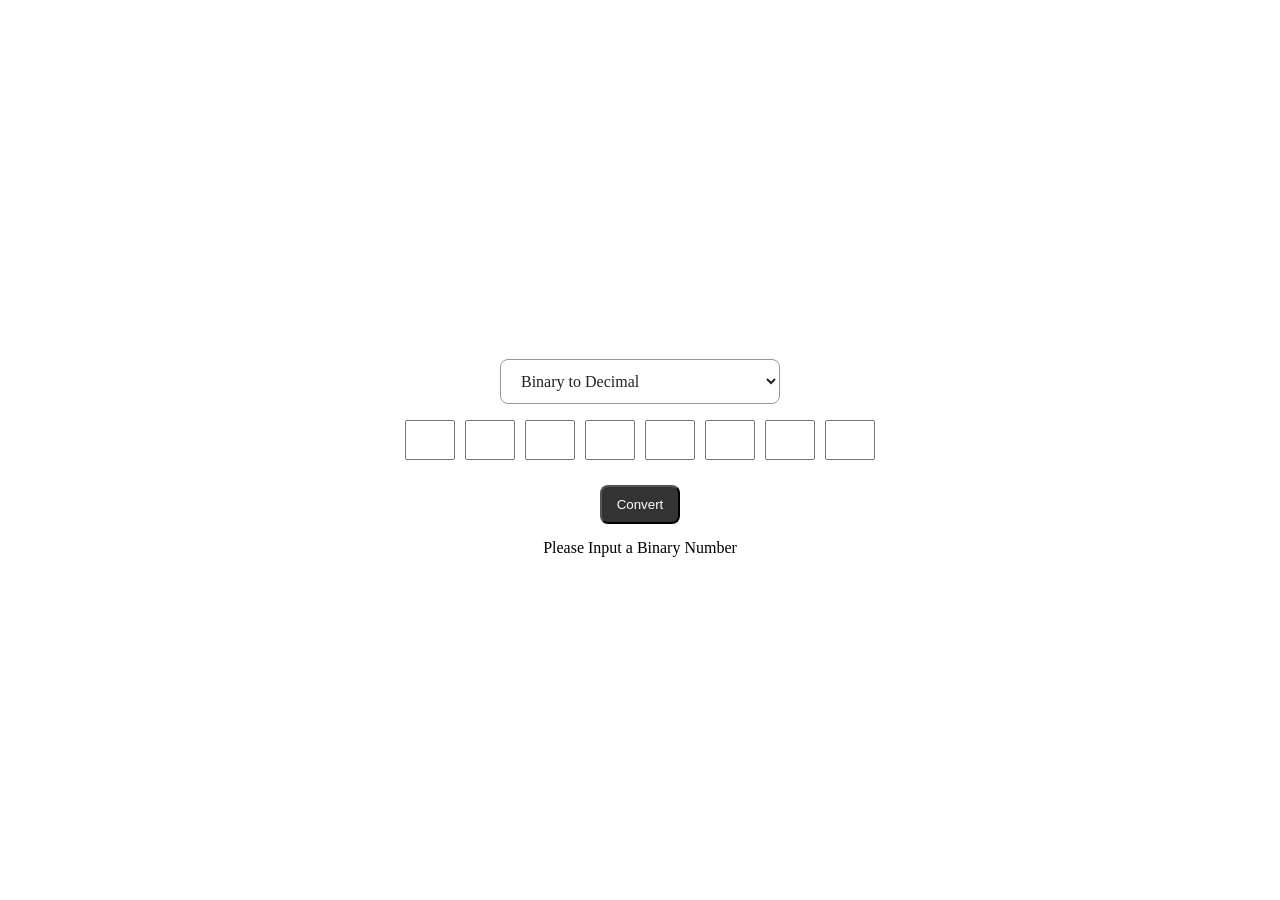
<file: Bin2Dec 2/index.html>
<!doctype html>
<html lang="en">
  <head>
    <meta charset="UTF-8" />
    <meta name="viewport" content="width=device-width, initial-scale=1.0" />
    <title>Binary to Decimal</title>
    <link rel="stylesheet" href="style.css" />
    <script src="index.js" defer></script>
  </head>
  <body>
    <div class="container">
      <select id="dropdown">
        <option value="decimal">Binary to Decimal</option>
        <option value="binary">Decimal to Binary</option>
      </select>
      <div id="inputContainer">
        <input class="digit" type="text" maxlength="1" id="1" />
        <input class="digit" type="text" maxlength="1" id="2" />
        <input class="digit" type="text" maxlength="1" id="3" />
        <input class="digit" type="text" maxlength="1" id="4" />
        <input class="digit" type="text" maxlength="1" id="5" />
        <input class="digit" type="text" maxlength="1" id="6" />
        <input class="digit" type="text" maxlength="1" id="7" />
        <input class="digit" type="text" maxlength="1" id="8" />
      </div>
      <div class="error"></div>
      <button id="clickButton" type="button">Convert</button>
      <div class="answer">Please Input a Binary Number</div>
    </div>
  </body>
</html>
</file>
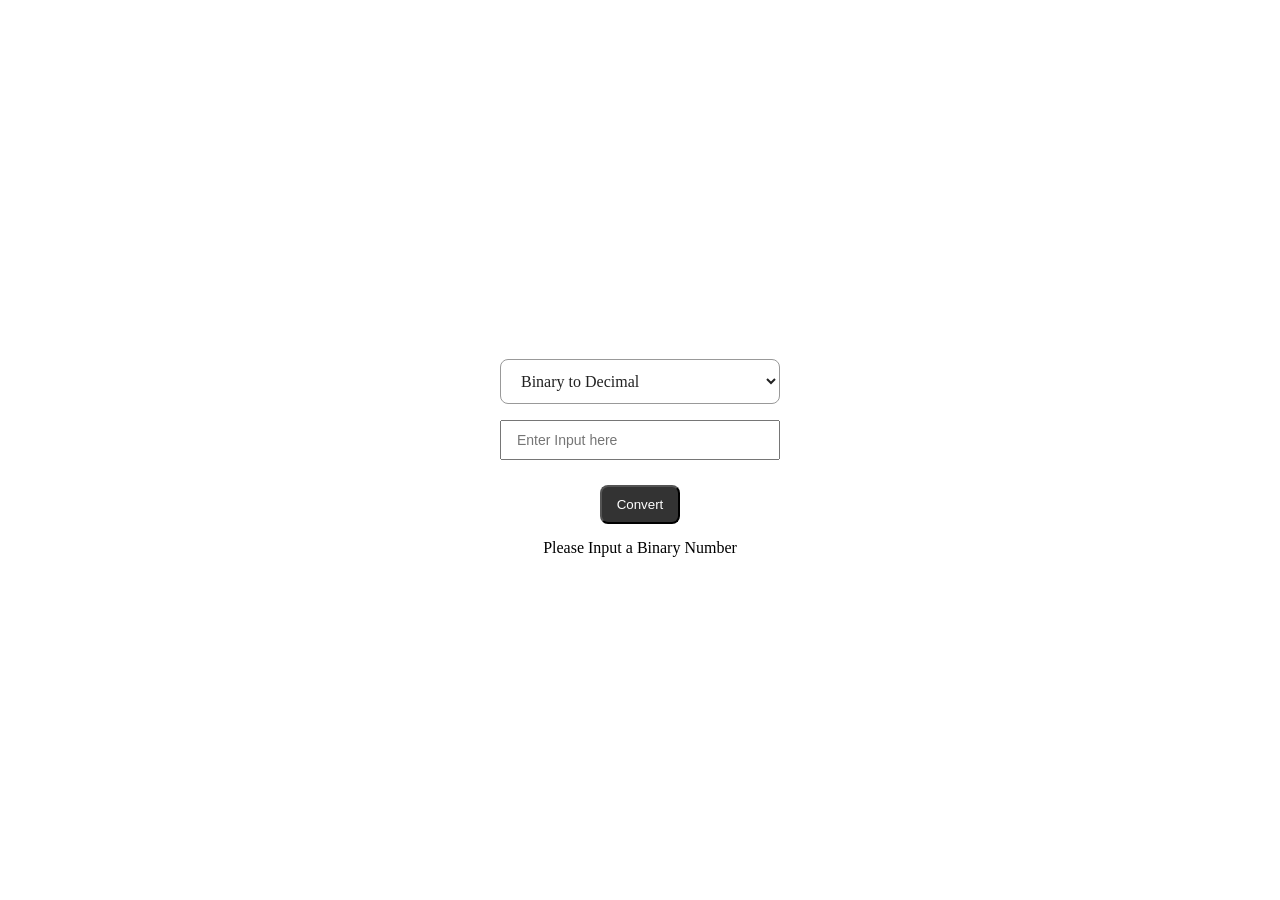
<file: Bin2Dec/index.html>
<!doctype html>
<html lang="en">
  <head>
    <meta charset="UTF-8" />
    <meta name="viewport" content="width=device-width, initial-scale=1.0" />
    <title>Binary to Decimal</title>
    <link rel="stylesheet" href="style.css" />
    <script src="index.js" defer></script>
  </head>
  <body>
    <div class="container">
      <select id="dropdown">
        <option value="decimal">Binary to Decimal</option>
        <option value="binary">Decimal to Binary</option>
      </select>
      <input id="inputContainer" placeholder="Enter Input here" />
      <div class="error"></div>
      <button id="clickButton" type="button">Convert</button>
      <div class="answer">Please Input a Binary Number</div>
    </div>
  </body>
</html>
</file>
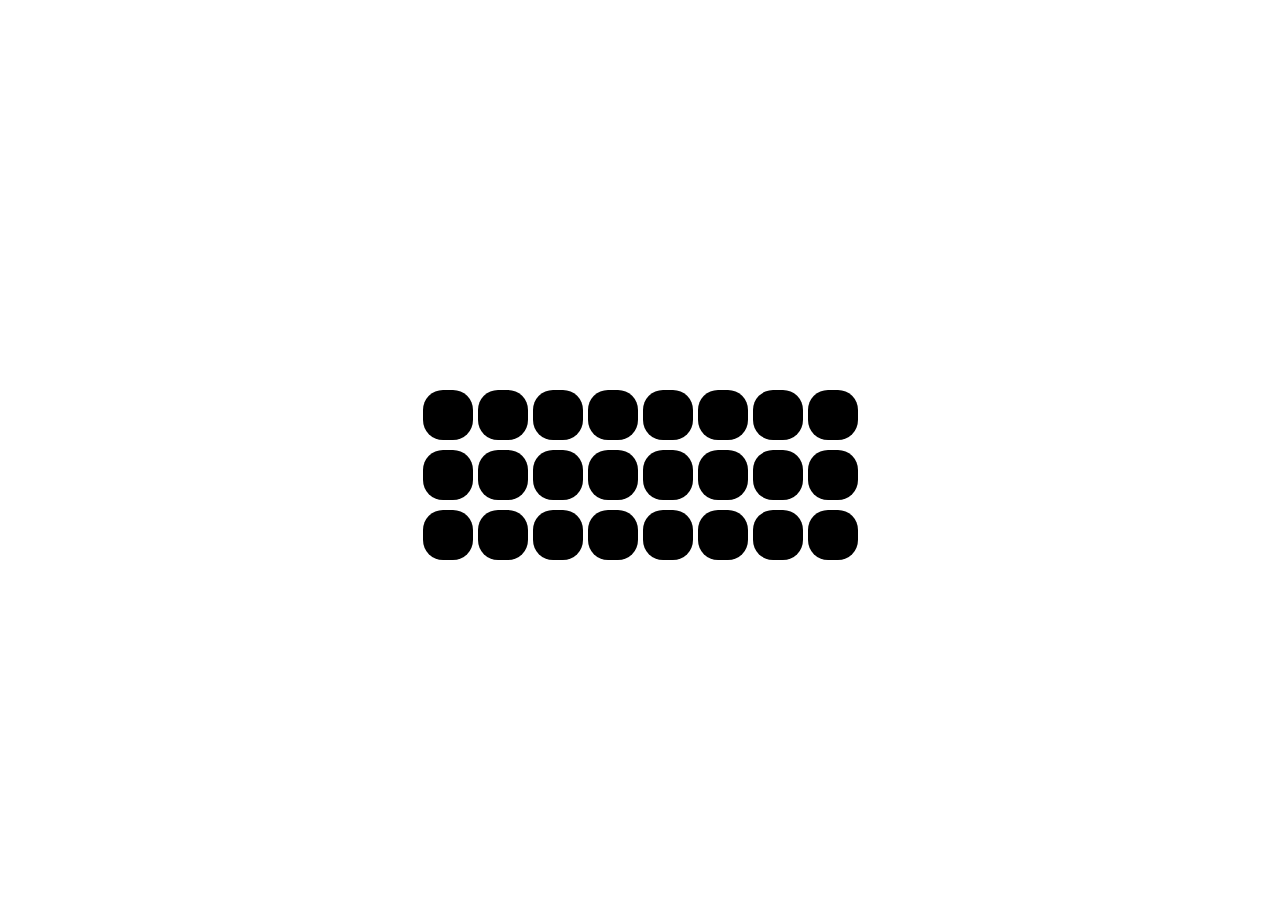
<file: BinaryClock/index.html>
<!doctype html>
<html lang="en">
  <head>
    <meta charset="UTF-8" />
    <meta name="viewport" content="width=device-width, initial-scale=1.0" />
    <title>Binary to Decimal</title>
    <link rel="stylesheet" href="style.css" />
    <script src="index.js" defer></script>
  </head>
  <body>
    <div class="container">
      <div class="time"></div>
      <div class="hours-binary"></div>
      <div class="min-binary"></div>
      <div class="sec-binary"></div>
    </div>
  </body>
</html>
</file>
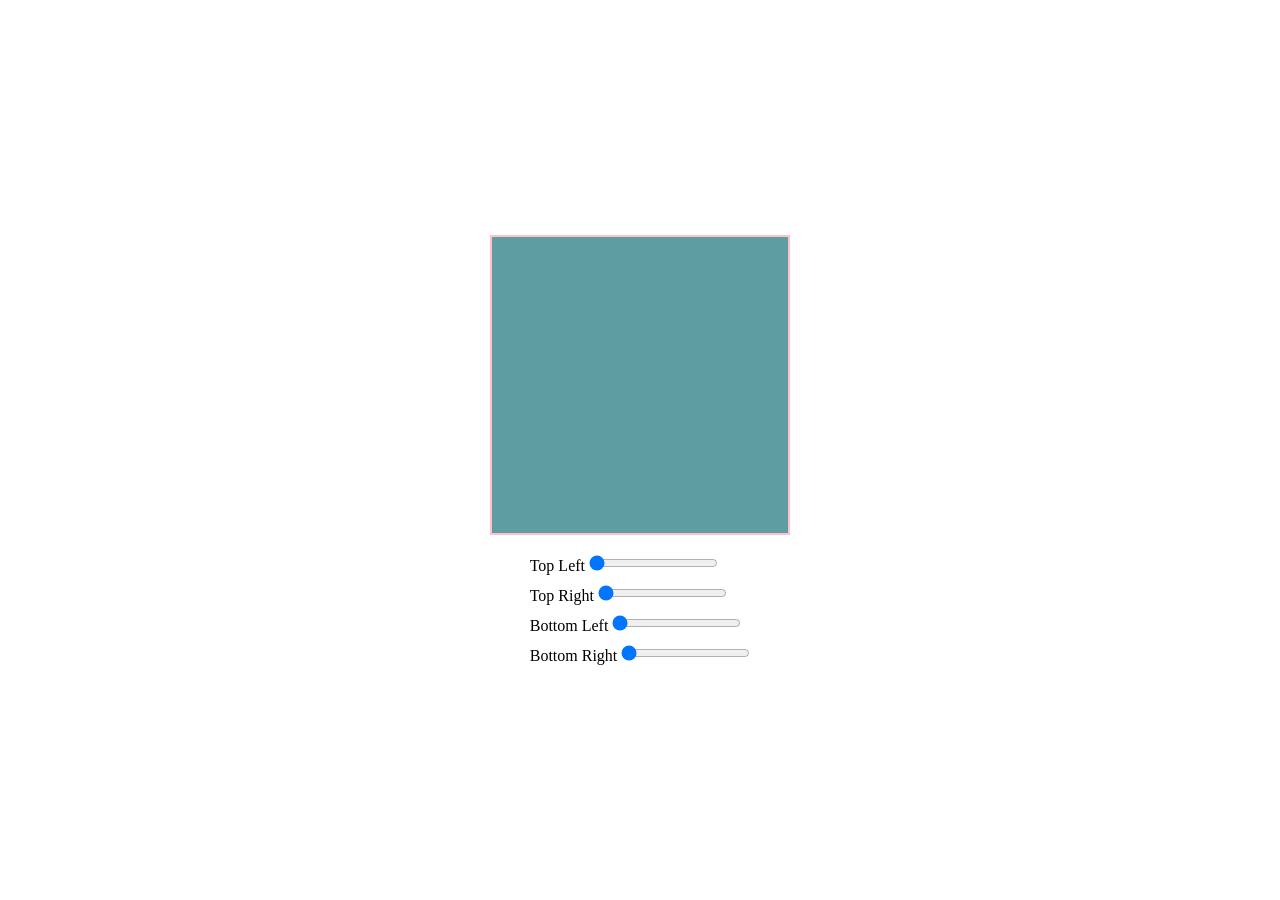
<file: BorderRadius/index.html>
<!doctype html>
<html lang="en">
  <head>
    <meta charset="UTF-8" />
    <meta name="viewport" content="width=device-width, initial-scale=1.0" />
    <title>Binary to Decimal</title>
    <link rel="stylesheet" href="style.css" />
    <script src="index.js" defer></script>
  </head>
  <body>
    <div class="container">
      <div class="box"></div>
      <div class="controls">
        <div>
          <label for="topLeft">Top Left</label>
          <input id="topLeft" type="range" value="0" min="0" max="300" />
        </div>
        <div>
          <label for="topRight">Top Right</label>
          <input id="topRight" type="range" value="0" min="0" max="300" />
        </div>
        <div>
          <label for="bottomLeft">Bottom Left</label>
          <input id="bottomLeft" type="range" value="0" min="0" max="300" />
        </div>
        <div>
          <label for="bottomRight">Bottom Right</label>
          <input id="bottomRight" type="range" value="0" min="0" max="300" />
        </div>
      </div>
    </div>
  </body>
</html>
</file>
<file: Bin2Dec 2/style.css>
* {
  box-sizing: border-box;
  margin: 0;
  padding: 0;
}

.container {
  min-height: 100vh;
  min-width: 100%;
  display: flex;
  flex-direction: column;
  align-items: center;
  justify-content: center;
}

#inputContainer {
  display: flex;
  gap: 10px;
}

.digit {
  width: 50px;
  height: 40px;
  padding: 10px;
  font-size: 18px;
  text-align: center;
}

.answer.filled {
  border-radius: 10px;
  background-color: rgb(24, 33, 24);
  color: rgb(68, 205, 68);
  padding: 10px 95px;
  font-size: 24px;
  border: 2px solid black;
}

.error {
  padding: 5px 10px;
  color: lightcoral;
}

select {
  width: min(100% - 2rem, 280px);
  margin: 1rem;
  padding: 0.75rem 1rem;
  border: 1px solid #999;
  border-radius: 8px;
  background-color: #fff;
  color: #222;
  font: inherit;
  cursor: pointer;
}

select:hover {
  border-color: #555;
}

select:focus-visible {
  outline: 3px solid rgb(68 205 68 / 45%);
  outline-offset: 2px;
}

button {
  margin: 15px;
  padding: 10px 15px;
  background-color: #333;
  color: white;
  border-radius: 8px;
  outline: none;
}
</file>
<file: Bin2Dec/style.css>
* {
  box-sizing: border-box;
  margin: 0;
  padding: 0;
}

.container {
  min-height: 100vh;
  min-width: 100%;
  display: flex;
  flex-direction: column;
  align-items: center;
  justify-content: center;
}

#inputContainer {
  outline: none;
  padding: 10px 15px;
  font-size: 14px;
  width: min(100% - 2rem, 280px);
}

.answer.filled {
  border-radius: 10px;
  background-color: rgb(24, 33, 24);
  color: rgb(68, 205, 68);
  padding: 10px 95px;
  font-size: 24px;
  border: 2px solid black;
}

.error {
  padding: 5px 10px;
  color: lightcoral;
}

select {
  width: min(100% - 2rem, 280px);
  margin: 1rem;
  padding: 0.75rem 1rem;
  border: 1px solid #999;
  border-radius: 8px;
  background-color: #fff;
  color: #222;
  font: inherit;
  cursor: pointer;
}

select:hover {
  border-color: #555;
}

select:focus-visible {
  outline: 3px solid rgb(68 205 68 / 45%);
  outline-offset: 2px;
}

button {
  margin: 15px;
  padding: 10px 15px;
  background-color: #333;
  color: white;
  border-radius: 8px;
  outline: none;
}
</file>
<file: BinaryClock/style.css>
* {
  box-sizing: border-box;
  margin: 0;
  padding: 0;
}

.container {
  min-height: 100vh;
  min-width: 100%;
  display: flex;
  flex-direction: column;
  align-items: center;
  justify-content: center;
}

.time {
  padding: 30px;
  font-weight: 600;
  font-size: 70px;
  color: cornflowerblue;
}

.hours-binary,
.min-binary,
.sec-binary {
  display: flex;
  gap: 5px;
  margin-bottom: 10px;
}

.box {
  width: 50px;
  height: 50px;
  font-size: 24px;
  background-color: black;
  color: rgb(25, 207, 25);
  display: flex;
  align-items: center;
  justify-content: center;
  padding: 10px;
  border-radius: 20px;
}
</file>
<file: BorderRadius/style.css>
* {
  box-sizing: border-box;
  margin: 0;
  padding: 0;
}

.container {
  min-height: 100vh;
  min-width: 100%;
  display: flex;
  flex-direction: column;
  align-items: center;
  justify-content: center;
}

.controls {
  display: flex;
  flex-direction: column;
  gap: 10px;
}

.box {
  width: 300px;
  height: 300px;
  border: 2px solid pink;
  background-color: cadetblue;
  margin-bottom: 20px;
  border-top-left-radius: 0;
  border-top-right-radius: 0;
  border-bottom-right-radius: 0;
  border-bottom-left-radius: 0;
}
</file>
